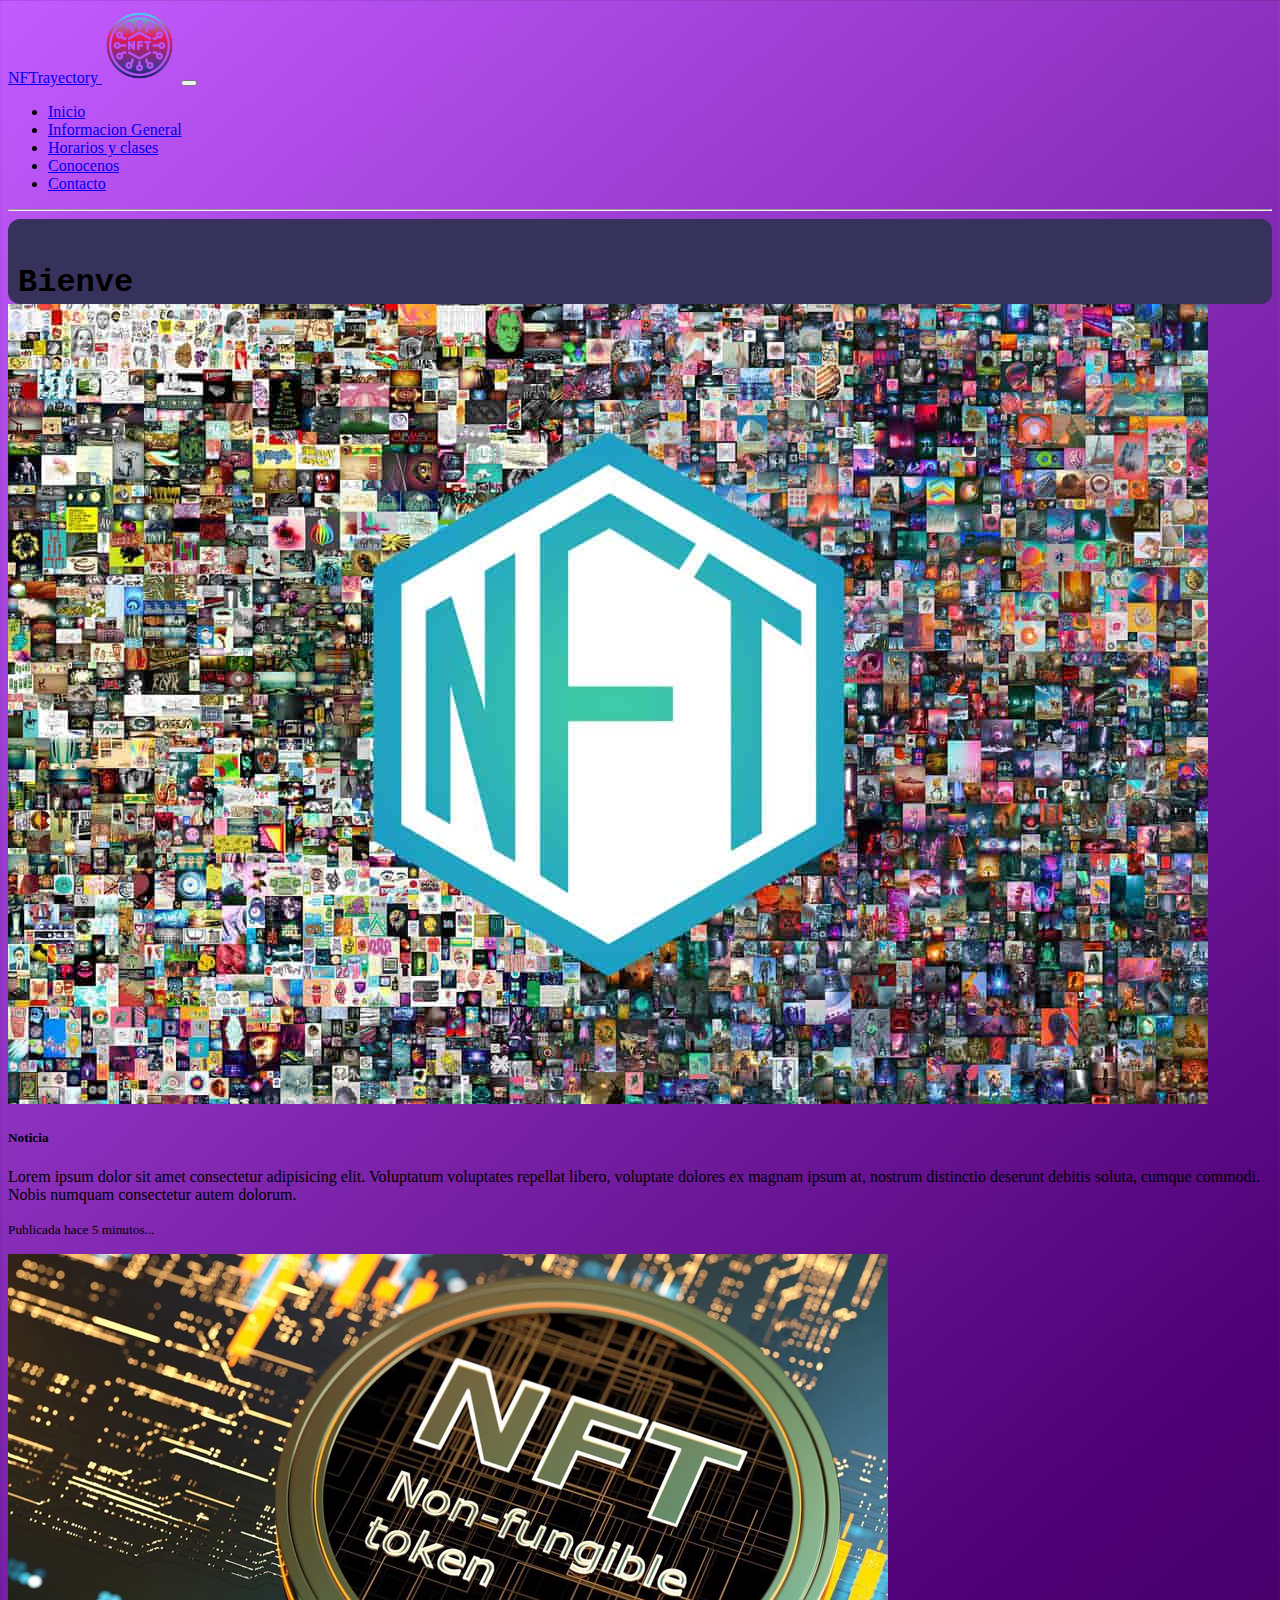
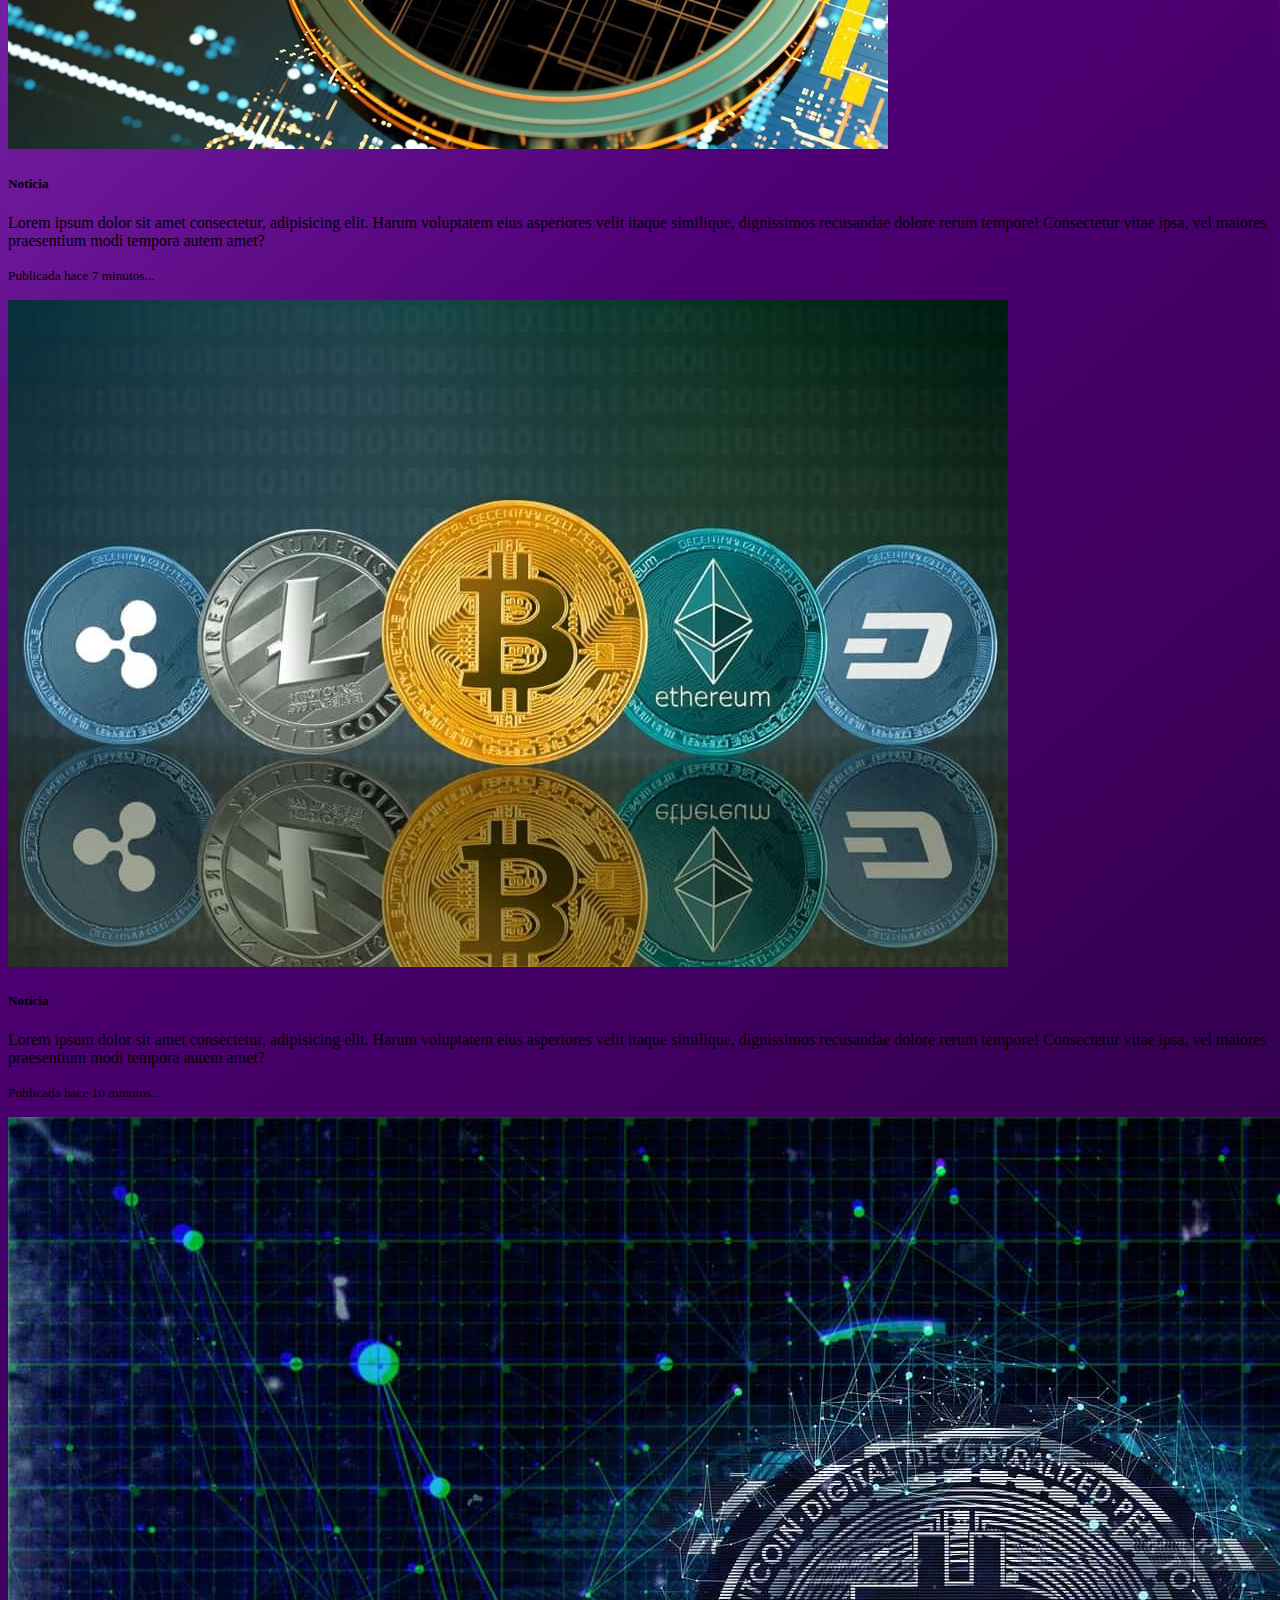
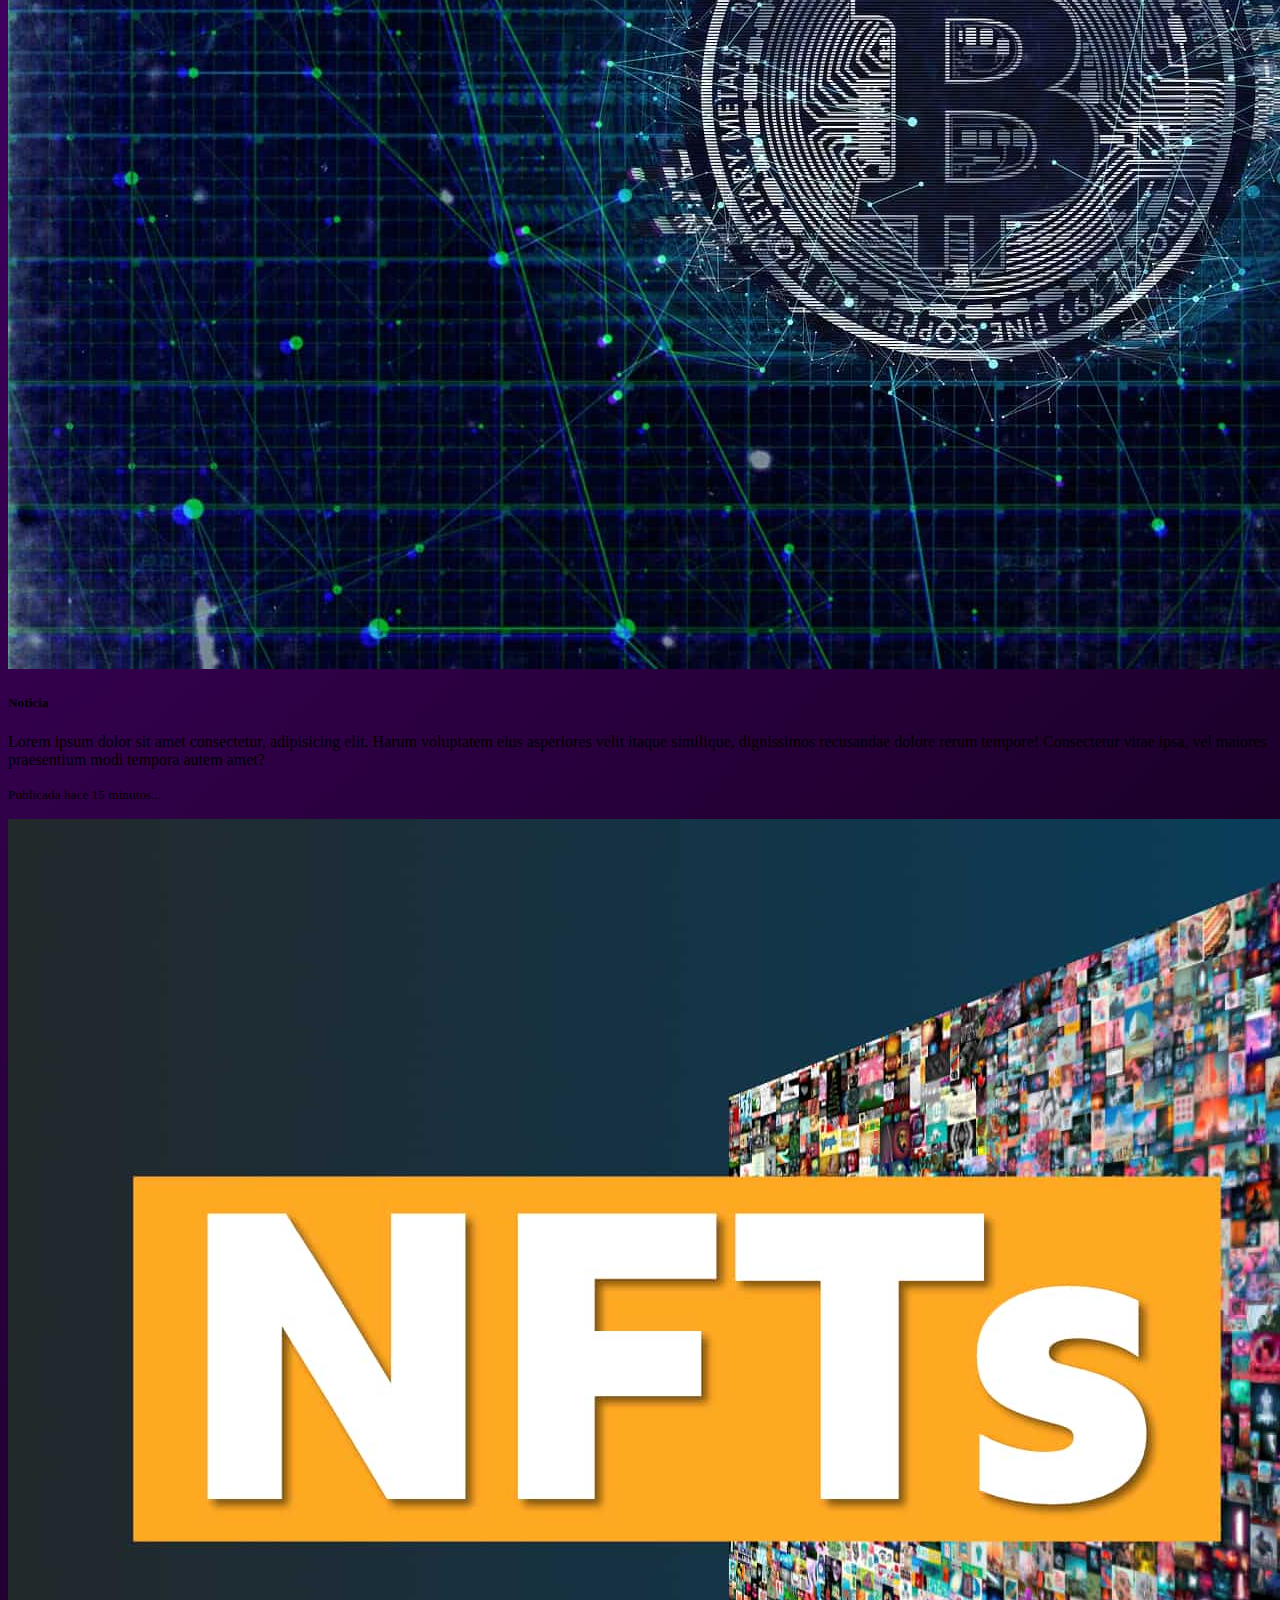
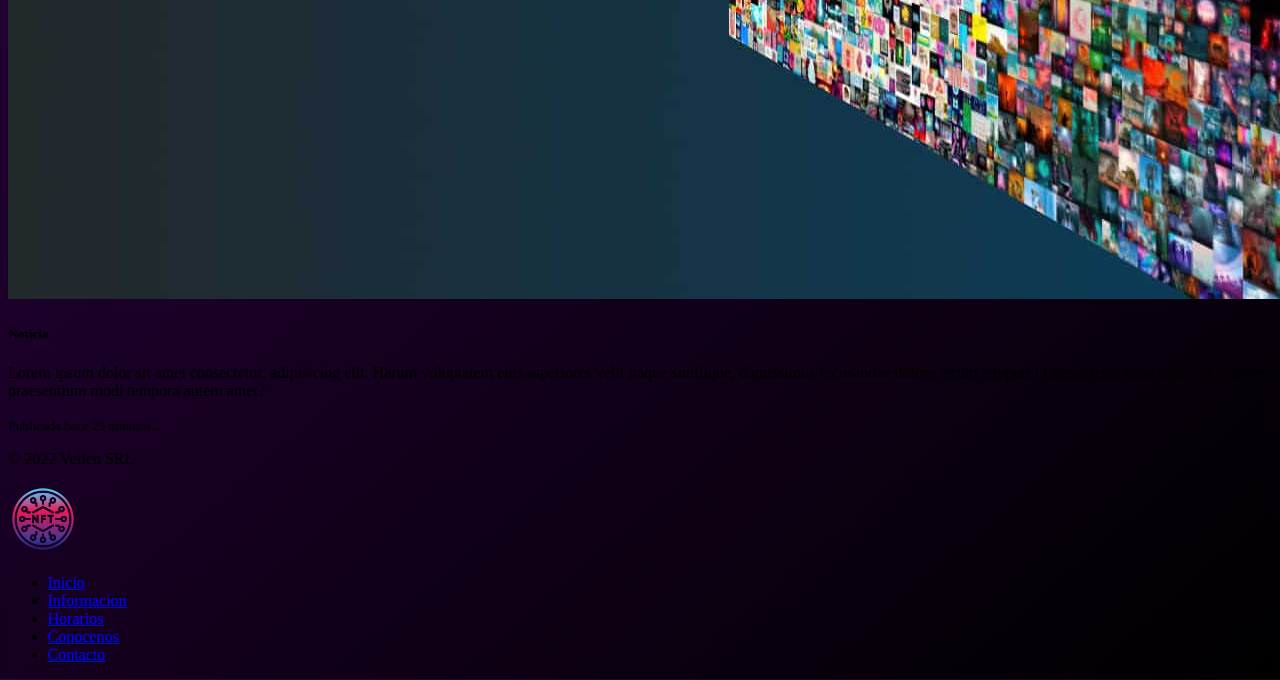
<file: index.html>
<!DOCTYPE html>
<html lang="es">

<head>
    <meta charset="UTF-8" />
    <meta http-equiv="X-UA-Compatible" content="IE=edge" />
    <meta name="viewport" content="width=device-width, initial-scale=1.0" />
    <!-- SEO -->
    <meta name="keywords" content="NFT, noticias, cursos, clases, carreras, informatica, crypto, criptomonedas" />
    <meta name="description" content="NFTrayectory es una academia de crypto-emprendedores que buscan adentrarse dentro de este mundo contemporaneo de las cryptomonedas, con cursos especializados en la materia y con gente enseñando muy capacitada en el ambiente.">
    <title>Inicio - NFTrayectory</title>
    <link href="https://cdn.jsdelivr.net/npm/bootstrap@5.1.3/dist/css/bootstrap.min.css" rel="stylesheet" integrity="sha384-1BmE4kWBq78iYhFldvKuhfTAU6auU8tT94WrHftjDbrCEXSU1oBoqyl2QvZ6jIW3" crossorigin="anonymous">
    <link rel="stylesheet" href="./css/main.css">
    <link rel="icon" href="./assets/nft.png">
</head>

<body class="p-3 mb-2 bg-dark bgcMain h-auto">
    <!-- INICIO NAV -->
    <nav class="navbar navbar-expand-lg navbar-dark bg-dark d-flex sticky-top">
        <div class="container-fluid">
            <a class="navbar-brand px-2" href="./index.html"
            >NFTrayectory
                <img
                src="./assets/nft.png"
                alt="NFTrayectory icon"
                width="75"
                height="75"
                style="border: 0"
            /></a>
            <button
            class="navbar-toggler"
            type="button"
            data-bs-toggle="collapse"
            data-bs-target="#navbarNav"
            aria-controls="navbarNav"
            aria-expanded="false"
            aria-label="Toggle navigation"
            >
            <span class="navbar-toggler-icon"></span>
            </button>
            <div class="collapse navbar-collapse p-2 m-1" id="navbarNav">
                <ul class="navbar-nav">
                    <li class="nav-item">
                        <a class="nav-link active" aria-current="page" href="index.html">Inicio</a>
                    </li>
                    <li class="nav-item">
                        <a class="nav-link" href="./views/info.html">Informacion General</a>
                    </li>
                    <li class="nav-item">
                        <a class="nav-link" href="./views/horarios.html">Horarios y clases</a>
                    </li>
                    <li class="nav-item">
                        <a class="nav-link" href="./views/conocenos.html">Conocenos</a>
                    </li>
                    <li class="nav-item">
                        <a class="nav-link" href="./views/contacto.html">Contacto</a>
                    </li>
                </ul>
            </div>
        </div>
    </nav>
    <hr class="bg-white ">
    <!-- FIN NAV -->
    <!-- INICIO CARDS -->
    <main class="m-4 d-grid gap-2 text-white ">
        <section>
            <div class=" card typewriter monospace no-caret border-2 border border-white"><h1>Bienvenido! Entraste en NFTrayectory, la academia N°1 de Argentina especializada en instruir y dar a conocer los metaversos de los NFTs y las criptomonedas.</h1></div>
        </section>
            <div class="card mb-3 mt-3 bg-secondary border border-dark border-2 rounded-2 slide-bck-center1 ">
            <div class="row g-0 d-flex m-3 ">
                <div class="col-md-4 flex-shrink-0 ">
                    <img src="./assets/noti1.jpg " class="img-fluid rounded align-items-center " alt="... ">
                </div>
                <div class="col-md-8 ">
                    <div class="card-body ">
                        <h5 class="card-title h2 ">Noticia</h5>
                        <p class="card-text ">Lorem ipsum dolor sit amet consectetur adipisicing elit. Voluptatum voluptates repellat libero, voluptate dolores ex magnam ipsum at, nostrum distinctio deserunt debitis soluta, cumque commodi. Nobis numquam consectetur autem dolorum.</p>
                        <p class="card-text "><small class="text-white-50 ">Publicada hace 5 minutos...</small></p>
                    </div>
                </div>
            </div>
        </div>
        <div class="card mb-3 mt-3 bg-secondary border border-dark border-2 rounded-2 slide-bck-center2 ">
            <div class="row g-0 d-flex m-3 ">
                <div class="col-md-4 flex-shrink-0 ">
                    <img src="./assets/noti2.jpg" class="img-fluid rounded-start " alt="... ">
                </div>
                <div class="col-md-8 ">
                    <div class="card-body ">
                        <h5 class="card-title h2 ">Noticia</h5>
                        <p class="card-text ">Lorem ipsum dolor sit amet consectetur, adipisicing elit. Harum voluptatem eius asperiores velit itaque similique, dignissimos recusandae dolore rerum tempore! Consectetur vitae ipsa, vel maiores praesentium modi tempora autem
                            amet?
                        </p>
                        <p class="card-text "><small class="text-white-50 ">Publicada hace 7 minutos...</small></p>
                    </div>
                </div>
            </div>
        </div>
        <div class="card mb-3 mt-3 text-white bg-secondary border border-dark border-2 rounded-2 slide-bck-center3 ">
            <div class="row g-0 d-flex m-3 ">
                <div class="col-md-4 flex-shrink-0 ">
                    <img src="./assets/noti3.jpg " class="img-fluid rounded-start " alt="... ">
                </div>
                <div class="col-md-8 ">
                    <div class="card-body ">
                        <h5 class="card-title h2 ">Noticia</h5>
                        <p class="card-text ">Lorem ipsum dolor sit amet consectetur, adipisicing elit. Harum voluptatem eius asperiores velit itaque similique, dignissimos recusandae dolore rerum tempore! Consectetur vitae ipsa, vel maiores praesentium modi tempora autem
                            amet?
                        </p>
                        <p class="card-text "><small class="text-white-50 ">Publicada hace 10 minutos...</small></p>
                    </div>
                </div>
            </div>
        </div>
        <div class="card mb-3 mt-3 text-white bg-secondary border border-dark border-2 rounded-2 slide-bck-center4 ">
            <div class="row g-0 d-flex m-3 ">
                <div class="col-md-4 flex-shrink-0 ">
                    <img src="./assets/noti4.jpg " class="img-fluid rounded-start " alt="... ">
                </div>
                <div class="col-md-8 ">
                    <div class="card-body ">
                        <h5 class="card-title h2 ">Noticia</h5>
                        <p class="card-text ">Lorem ipsum dolor sit amet consectetur, adipisicing elit. Harum voluptatem eius asperiores velit itaque similique, dignissimos recusandae dolore rerum tempore! Consectetur vitae ipsa, vel maiores praesentium modi tempora autem
                            amet?
                        </p>
                        <p class="card-text "><small class="text-white-50 ">Publicada hace 15 minutos...</small></p>
                    </div>
                </div>
            </div>
        </div>
        <div class="card mb-3 mt-3 text-white bg-secondary border border-dark border-2 rounded-2 slide-bck-center5 ">
            <div class="row g-0 d-flex m-3 ">
                <div class="col-md-4 flex-shrink-0 ">
                    <img src="./assets/noti5.jpg" class="img-fluid rounded " alt="... ">
                </div>
                <div class="col-md-8 ">
                    <div class="card-body ">
                        <h5 class="card-title h2 ">Noticia</h5>
                        <p class="card-text ">Lorem ipsum dolor sit amet consectetur, adipisicing elit. Harum voluptatem eius asperiores velit itaque similique, dignissimos recusandae dolore rerum tempore! Consectetur vitae ipsa, vel maiores praesentium modi tempora autem
                            amet?
                        </p>
                        <p class="card-text "><small class="text-white-50 ">Publicada hace 25 minutos...</small></p>
                    </div>
                </div>
            </div>
        </div>
    </main>
    <!-- FIN CARDS -->
<footer>
        <div class="container ">
            <footer class="d-flex flex-wrap justify-content-between align-items-center py-3 my-4 border-top ">
                <p class="col-md-4 mb-0 text-muted ">&copy; 2022 Veilen SRL</p>

                <a href="/ " class="col-md-4 d-flex align-items-center justify-content-center mb-3 mb-md-0 me-md-auto link-dark text-decoration-none ">
                    <img src="./assets/nft.png " alt="NFTrayectory icon " width="70 " height="70 " style="border:0 ">
                </a>

                <ul class="nav col-md-4 justify-content-end ">
                    <li class="nav-item "><a href="index.html " class="nav-link px-2 text-white ">Inicio</a></li>
                    <li class="nav-item "><a href="./views/info.html " class="nav-link px-2 text-muted ">Informacion</a></li>
                    <li class="nav-item "><a href="./views/horarios.html " class="nav-link px-2 text-muted ">Horarios</a></li>
                    <li class="nav-item "><a href="./views/conocenos.html " class="nav-link px-2 text-muted ">Conocenos</a></li>
                    <li class="nav-item "><a href="./views/contacto.html " class="nav-link px-2 text-muted ">Contacto</a></li>
                </ul>
            </footer>
        </div>
    </footer>
    <script src="https://cdn.jsdelivr.net/npm/@popperjs/core@2.10.2/dist/umd/popper.min.js" integrity="sha384-7+zCNj/IqJ95wo16oMtfsKbZ9ccEh31eOz1HGyDuCQ6wgnyJNSYdrPa03rtR1zdB" crossorigin="anonymous"></script>
    <script src="https://cdn.jsdelivr.net/npm/bootstrap@5.1.3/dist/js/bootstrap.min.js" integrity="sha384-QJHtvGhmr9XOIpI6YVutG+2QOK9T+ZnN4kzFN1RtK3zEFEIsxhlmWl5/YESvpZ13" crossorigin="anonymous"></script>
</body>

</html>
</file>
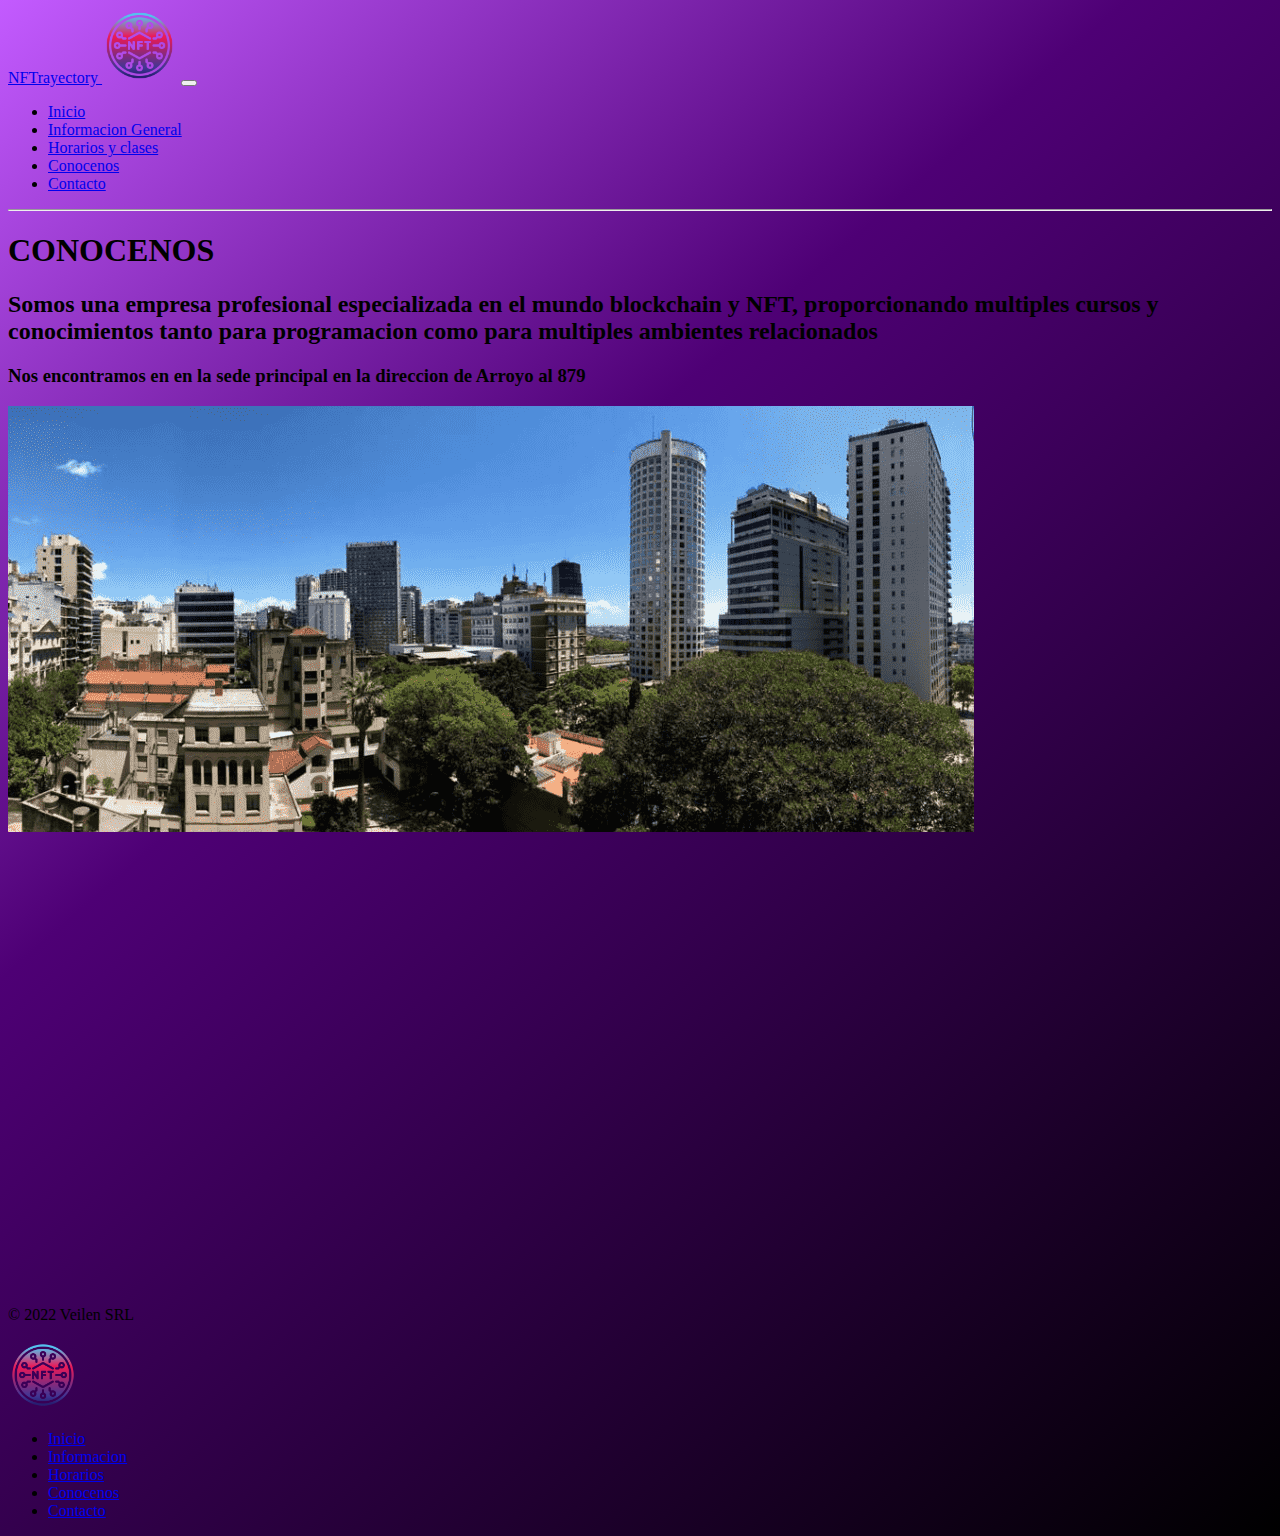
<file: views/conocenos.html>
<!DOCTYPE html>
<html lang="en">

<head>
    <meta charset="UTF-8">
    <meta http-equiv="X-UA-Compatible" content="IE=edge">
    <meta name="viewport" content="width=device-width, initial-scale=1.0">
    <!-- SEO -->
    <meta name="keywords" content="NFT, noticias, cursos, clases, carreras, informatica, crypto, cryptomonedas" />
    <title>Conocenos - NFTrayectory</title>
    <link href="https://cdn.jsdelivr.net/npm/bootstrap@5.1.3/dist/css/bootstrap.min.css" rel="stylesheet" integrity="sha384-1BmE4kWBq78iYhFldvKuhfTAU6auU8tT94WrHftjDbrCEXSU1oBoqyl2QvZ6jIW3" crossorigin="anonymous">
    <link rel="stylesheet" href="../css/main.css">
    <link rel="icon" href="../assets/nft.png">
</head>

<body class="p-3 mb-2 bg-dark bgcMain text-white">
    <!-- INICIO NAV -->
    <nav class="navbar navbar-expand-lg navbar-dark bg-dark d-flex sticky-top">
        <div class="container-fluid">
            <a class="navbar-brand px-2" href="../index.html"
            >NFTrayectory
                <img
                src="../assets/nft.png"
                alt="NFTrayectory icon"
                width="75"
                height="75"
                style="border: 0"
            /></a>
            <button
            class="navbar-toggler"
            type="button"
            data-bs-toggle="collapse"
            data-bs-target="#navbarNav"
            aria-controls="navbarNav"
            aria-expanded="false"
            aria-label="Toggle navigation"
            >
            <span class="navbar-toggler-icon"></span>
            </button>
            <div class="collapse navbar-collapse p-2 m-1" id="navbarNav">
                <ul class="navbar-nav">
                    <li class="nav-item">
                        <a class="nav-link " aria-current="page" href="../index.html">Inicio</a>
                    </li>
                    <li class="nav-item">
                        <a class="nav-link" href="./info.html">Informacion General</a>
                    </li>
                    <li class="nav-item">
                        <a class="nav-link" href="./horarios.html">Horarios y clases</a>
                    </li>
                    <li class="nav-item">
                        <a class="nav-link active" href="./conocenos.html">Conocenos</a>
                    </li>
                    <li class="nav-item">
                        <a class="nav-link" href="./contacto.html">Contacto</a>
                    </li>
                </ul>
            </div>
        </div>
    </nav>
    <hr class="bg-white ">
    <!-- FIN NAV -->
    <!-- INICIO MAIN -->
    <main class="m-3">
        <h1 class="h1 d-flex justify-content-center m-4">CONOCENOS</h1>
        <h2 class="d-flex h3">Somos una empresa profesional especializada en el mundo blockchain y NFT, proporcionando multiples cursos y conocimientos tanto para programacion como para multiples ambientes relacionados</h2>
        <h3 class="h4 text-white-50">Nos encontramos en en la sede principal en la direccion de Arroyo al 879

        </h3>
        <section class="">
            <div class=" gap-4 align-items-center d-block embed-responsive embed-responsive-16by9">
                <img src="../assets/localidad.png" alt="" class="align-baseline img-fluid">
                <iframe class="embed-responsive-item" src="https://www.google.com/maps/embed?pb=!1m18!1m12!1m3!1d105104.45481405723!2d-58.44759647953125!3d-34.591156537976026!2m3!1f0!2f0!3f0!3m2!1i1024!2i768!4f13.1!3m3!1m2!1s0x95bccb58c3a86961%3A0x5fcfe0802b3ec854!2sArte%20Argentino%20NFT!5e0!3m2!1ses-419!2sar!4v1640804127988!5m2!1ses-419!2sar"
                width="600" height="450" style="border:0;" allowfullscreen="" loading="lazy"></iframe>
            </div>
        </section>
    </main>
    <!-- FIN MAIN -->
    <footer>
        <div class="container ">
            <footer class="d-flex flex-wrap justify-content-between align-items-center py-3 my-4 border-top ">
                <p class="col-md-4 mb-0 text-muted ">&copy; 2022 Veilen SRL</p>

                <a href="../index.html" class="col-md-4 d-flex align-items-center justify-content-center mb-3 mb-md-0 me-md-auto link-dark text-decoration-none ">
                    <img src="../assets/nft.png " alt="NFTrayectory icon " width="70 " height="70 " style="border:0 ">
                </a>

                <ul class="nav col-md-4 justify-content-end ">
                    <li class="nav-item "><a href="../index.html" class="nav-link px-2 text-muted ">Inicio</a></li>
                    <li class="nav-item "><a href="info.html" class="nav-link px-2 text-muted ">Informacion</a></li>
                    <li class="nav-item "><a href="horarios.html " class="nav-link px-2 text-muted ">Horarios</a></li>
                    <li class="nav-item "><a href="conocenos.html " class="nav-link px-2 text-white ">Conocenos</a></li>
                    <li class="nav-item "><a href="contacto.html " class="nav-link px-2 text-muted ">Contacto</a></li>
                </ul>
            </footer>
        </div>
        <script src="https://cdn.jsdelivr.net/npm/@popperjs/core@2.10.2/dist/umd/popper.min.js" integrity="sha384-7+zCNj/IqJ95wo16oMtfsKbZ9ccEh31eOz1HGyDuCQ6wgnyJNSYdrPa03rtR1zdB" crossorigin="anonymous"></script>
        <script src="https://cdn.jsdelivr.net/npm/bootstrap@5.1.3/dist/js/bootstrap.min.js" integrity="sha384-QJHtvGhmr9XOIpI6YVutG+2QOK9T+ZnN4kzFN1RtK3zEFEIsxhlmWl5/YESvpZ13" crossorigin="anonymous"></script>
</body>
</html>
</file>
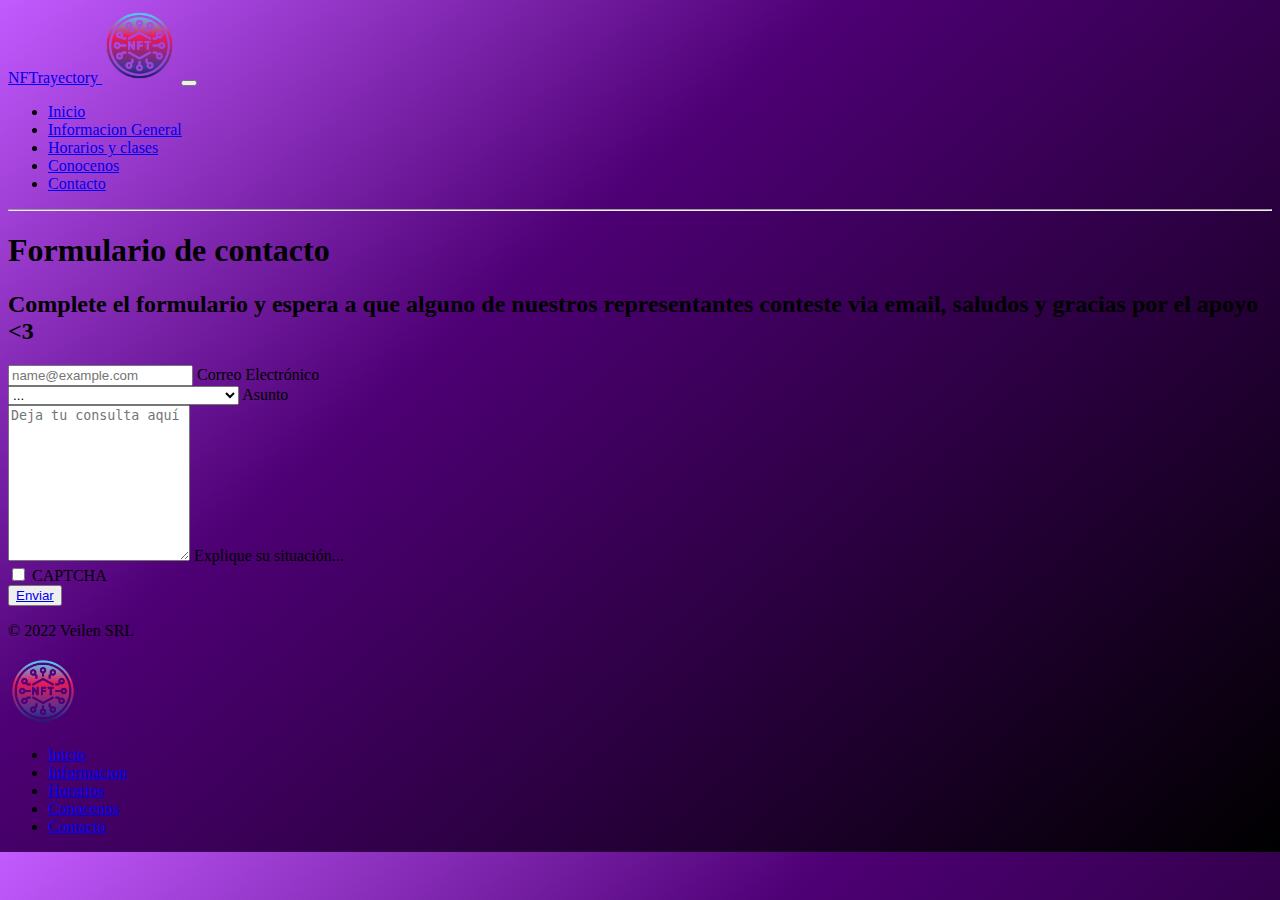
<file: views/contacto.html>
<!DOCTYPE html>
<html lang="en">

<head>
    <meta charset="UTF-8">
    <meta http-equiv="X-UA-Compatible" content="IE=edge">
    <meta name="viewport" content="width=device-width, initial-scale=1.0">
    <!-- SEO -->
    <meta name="keywords" content="NFT, noticias, cursos, clases, carreras, informatica, crypto, cryptomonedas" />
    <title>Contacto - NFTrayectory</title>
    <link href="https://cdn.jsdelivr.net/npm/bootstrap@5.1.3/dist/css/bootstrap.min.css" rel="stylesheet" integrity="sha384-1BmE4kWBq78iYhFldvKuhfTAU6auU8tT94WrHftjDbrCEXSU1oBoqyl2QvZ6jIW3" crossorigin="anonymous">
    <link rel="stylesheet" href="../css/main.css">
    <link rel="icon" href="../assets/nft.png">
</head>

<body class="p-3 mb-2 bg-dark bgcMain text-white">
    <!-- INICIO NAV -->
    <nav class="navbar navbar-expand-lg navbar-dark bg-dark d-flex sticky-top">
        <div class="container-fluid">
            <a class="navbar-brand px-2" href="../index.html"
            >NFTrayectory
                <img
                src="../assets/nft.png"
                alt="NFTrayectory icon"
                width="75"
                height="75"
                style="border: 0"
            /></a>
            <button
            class="navbar-toggler"
            type="button"
            data-bs-toggle="collapse"
            data-bs-target="#navbarNav"
            aria-controls="navbarNav"
            aria-expanded="false"
            aria-label="Toggle navigation"
            >
            <span class="navbar-toggler-icon"></span>
            </button>
            <div class="collapse navbar-collapse p-2 m-1" id="navbarNav">
                <ul class="navbar-nav">
                    <li class="nav-item">
                        <a class="nav-link " aria-current="page" href="../index.html">Inicio</a>
                    </li>
                    <li class="nav-item">
                        <a class="nav-link" href="./info.html">Informacion General</a>
                    </li>
                    <li class="nav-item">
                        <a class="nav-link" href="./horarios.html">Horarios y clases</a>
                    </li>
                    <li class="nav-item">
                        <a class="nav-link" href="./conocenos.html">Conocenos</a>
                    </li>
                    <li class="nav-item">
                        <a class="nav-link active" href="./contacto.html">Contacto</a>
                    </li>
                </ul>
            </div>
        </div>
    </nav>
    <hr class="bg-white ">
    <!-- FIN NAV -->
    <!-- EMPIEZA FORMULARIO -->
    <main class="text-black">
        <h1 class=" m-3 d-flex justify-content-center">Formulario de contacto</h1>
        <h2 class="h5 text-white-50">Complete el formulario y espera a que alguno de nuestros representantes conteste via email, saludos y gracias por el apoyo
            <3 </h2>
                <div class="row g-2 m-4 p-1 ">
                    <div class="col-md ">
                        <div class="form-floating ">
                            <input type="email " class="form-control " id="floatingInputGrid " placeholder="name@example.com ">
                            <label for="floatingInputGrid ">Correo Electrónico</label>
                        </div>
                    </div>
                    <div class="col-md ">
                        <div class="form-floating ">
                            <select class="form-select " id="floatingSelectGrid " aria-label="Floating label select example ">
                    <option selected>...</option>
                    <option value="A ">Dudas o problemas administrativos</option>
                    <option value="B ">Cambios de horarios</option>
                    <option value="C ">Quejas sobre contenidos/docentes</option>
                    <option value="D ">Consulta por becas</option>
                    <option value="E ">Sponsors</option>
                    <option value="F ">Otros...</option>
                </select>
                            <label for="floatingSelectGrid ">Asunto</label>
                        </div>
                    </div>
                    <div class="form-floating">
                        <textarea class="form-control" placeholder="Deja tu consulta aquí" id="floatingTextarea2" style="height: 150px"></textarea>
                        <label for="floatingTextarea2">Explique su situación...</label>
                    </div>
                    <div class="m-3">
                        <div class="form-check mb-3">
                            <input class="form-check-input" type="checkbox" id="inlineFormCheck">
                            <label class="form-check-label text-white" for="inlineFormCheck">
                        CAPTCHA
                        </label>
                        </div>
                        <div class="">
                            <button type="submit" class="btn btn-primary"><a class=" btn-primary" href="contacto.html">Enviar</a></button>
                        </div>
                    </div>
                </div>
    </main>
    <!-- TERMINA FORMULARIO -->
    <footer>
        <div class="container ">
            <footer class="d-flex flex-wrap justify-content-between align-items-center py-3 my-4 border-top ">
                <p class="col-md-4 mb-0 text-muted ">&copy; 2022 Veilen SRL</p>

                <a href="../index.html " class="col-md-4 d-flex align-items-center justify-content-center mb-3 mb-md-0 me-md-auto link-dark text-decoration-none ">
                    <img src="../assets/nft.png " alt="NFTrayectory icon " width="70 " height="70 " style="border:0 ">
                </a>

                <ul class="nav col-md-4 justify-content-end gap-1 ">
                    <li class="nav-item "><a href="../index.html " class="nav-link px-2 text-muted ">Inicio</a></li>
                    <li class="nav-item "><a href="info.html " class="nav-link px-2 text-muted ">Informacion</a></li>
                    <li class="nav-item "><a href="horarios.html " class="nav-link px-2 text-muted ">Horarios</a></li>
                    <li class="nav-item "><a href="conocenos.html " class="nav-link px-2 text-muted ">Conocenos</a></li>
                    <li class="nav-item "><a href="contacto.html " class="nav-link px-2 text-white ">Contacto</a></li>
                </ul>
            </footer>
        </div>
        <script src="https://cdn.jsdelivr.net/npm/@popperjs/core@2.10.2/dist/umd/popper.min.js" integrity="sha384-7+zCNj/IqJ95wo16oMtfsKbZ9ccEh31eOz1HGyDuCQ6wgnyJNSYdrPa03rtR1zdB" crossorigin="anonymous"></script>
        <script src="https://cdn.jsdelivr.net/npm/bootstrap@5.1.3/dist/js/bootstrap.min.js" integrity="sha384-QJHtvGhmr9XOIpI6YVutG+2QOK9T+ZnN4kzFN1RtK3zEFEIsxhlmWl5/YESvpZ13" crossorigin="anonymous"></script>
</body>
</html>
</file>
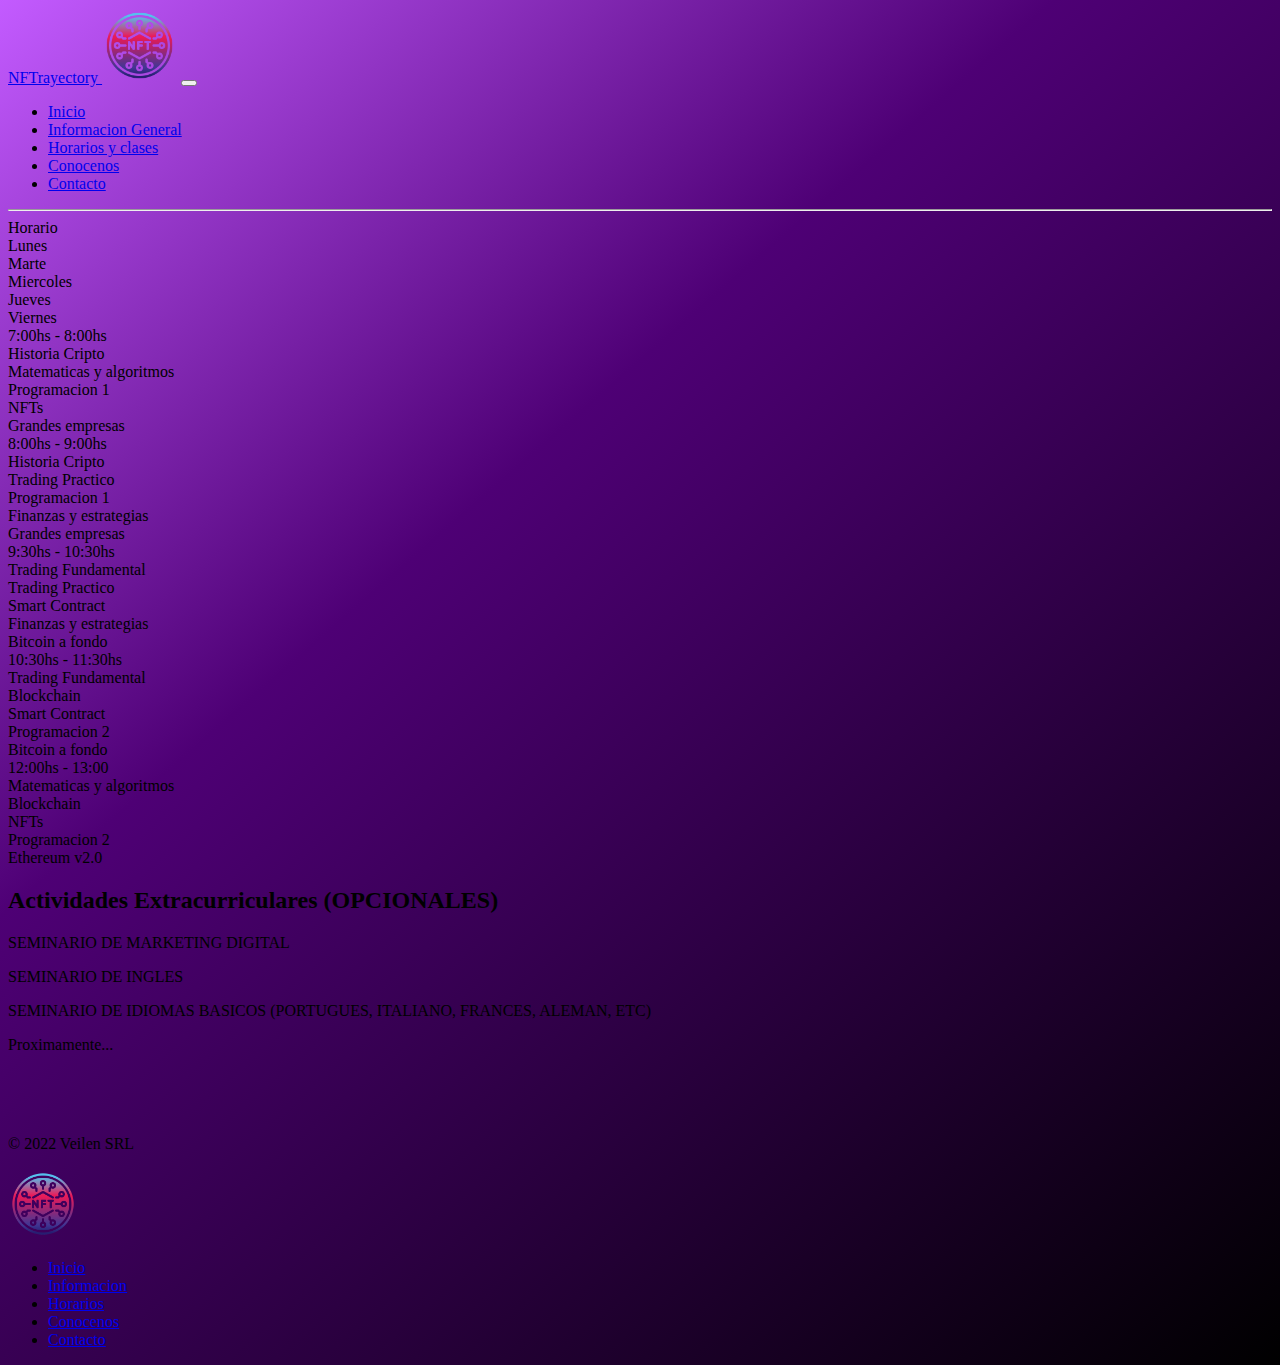
<file: views/horarios.html>
<!DOCTYPE html>
<html lang="en">

<head>
    <meta charset="UTF-8">
    <meta http-equiv="X-UA-Compatible" content="IE=edge">
    <meta name="viewport" content="width=device-width, initial-scale=1.0">
    <!-- SEO -->
    <meta name="keywords" content="NFT, noticias, cursos, clases, carreras, informatica, crypto, cryptomonedas" />
    <title>Horarios - NFTrayectory</title>
    <link href="https://cdn.jsdelivr.net/npm/bootstrap@5.1.3/dist/css/bootstrap.min.css" rel="stylesheet" integrity="sha384-1BmE4kWBq78iYhFldvKuhfTAU6auU8tT94WrHftjDbrCEXSU1oBoqyl2QvZ6jIW3" crossorigin="anonymous">
    <link rel="stylesheet" href="../css/main.css">
    <link rel="icon" href="../assets/nft.png">
</head>

<body class="p-3 mb-2 bg-dark bgcMain text-white">
    <!-- INICIO NAV -->
    <nav class="navbar navbar-expand-lg navbar-dark bg-dark d-flex sticky-top">
        <div class="container-fluid">
            <a class="navbar-brand px-2" href="../index.html"
            >NFTrayectory
                <img
                src="../assets/nft.png"
                alt="NFTrayectory icon"
                width="75"
                height="75"
                style="border: 0"
            /></a>
            <button
            class="navbar-toggler"
            type="button"
            data-bs-toggle="collapse"
            data-bs-target="#navbarNav"
            aria-controls="navbarNav"
            aria-expanded="false"
            aria-label="Toggle navigation"
            >
            <span class="navbar-toggler-icon"></span>
            </button>
            <div class="collapse navbar-collapse p-2 m-1" id="navbarNav">
                <ul class="navbar-nav">
                    <li class="nav-item">
                        <a class="nav-link " aria-current="page" href="../index.html">Inicio</a>
                    </li>
                    <li class="nav-item">
                        <a class="nav-link" href="./info.html">Informacion General</a>
                    </li>
                    <li class="nav-item">
                        <a class="nav-link active" href="./horarios.html">Horarios y clases</a>
                    </li>
                    <li class="nav-item">
                        <a class="nav-link" href="./conocenos.html">Conocenos</a>
                    </li>
                    <li class="nav-item">
                        <a class="nav-link" href="./contacto.html">Contacto</a>
                    </li>
                </ul>
            </div>
        </div>
    </nav>
    <hr class="bg-white ">
    <!-- FIN NAV -->
    <main class="">
<div class="container-fluid border border-3 border-light gridhorarios">
    <div class="row border border-white p-2 fw-bold">
        <div class="col">
        Horario
        </div>
        <div class="col">
        Lunes
        </div>
        <div class="col">
        Marte
        </div>
        <div class="col">
        Miercoles
        </div>
        <div class="col">
        Jueves
        </div>
        <div class="col">
        Viernes
        </div>
    </div>
    <div class="row border border-white p-2">
        <div class="col fw-bolder">
        7:00hs - 8:00hs
        </div>
        <div class="col">
        Historia Cripto
        </div>
        <div class="col">
        Matematicas y algoritmos
        </div>
        <div class="col">
        Programacion 1
        </div>
        <div class="col">
        NFTs
        </div>
        <div class="col">
        Grandes empresas
        </div>
    </div>
    <div class="row border border-white p-2">
        <div class="col fw-bold">
        8:00hs - 9:00hs
        </div>
        <div class="col">
            Historia Cripto
        </div>
        <div class="col">
        Trading Practico
        </div>
        <div class="col">
        Programacion 1
        </div>
        <div class="col">
        Finanzas y estrategias
        </div>
        <div class="col">
        Grandes empresas
        </div>
    </div>
    <div class="row border border-white p-2">
        <div class="col fw-bold">
        9:30hs - 10:30hs
        </div>
        <div class="col">
        Trading Fundamental
        </div>
        <div class="col">
        Trading Practico
        </div>
        <div class="col">
        Smart Contract
        </div>
        <div class="col">
        Finanzas y estrategias
        </div>
        <div class="col">
        Bitcoin a fondo
        </div>
    </div>
    <div class="row border border-white p-2">
        <div class="col fw-bold">
        10:30hs - 11:30hs
        </div>
        <div class="col">
        Trading Fundamental
        </div>
        <div class="col">
        Blockchain
        </div>
        <div class="col">
        Smart Contract
        </div>
        <div class="col">
        Programacion 2
        </div>
        <div class="col">
        Bitcoin a fondo
        </div>
    </div>
    <div class="row border border-white p-2">
        <div class="col fw-bold">
        12:00hs - 13:00
        </div>
        <div class="col">
        Matematicas y algoritmos
        </div>
        <div class="col">
        Blockchain
        </div>
        <div class="col">
        NFTs
        </div>
        <div class="col">
        Programacion 2
        </div>
        <div class="col">
        Ethereum v2.0
        </div>
    </div>
    <section class=" p-4">
        <h2 class="h1 ">Actividades Extracurriculares (OPCIONALES)</h2>
        <p class="h4">SEMINARIO DE MARKETING DIGITAL </p>
        <p class="h4">SEMINARIO DE INGLES</p>
        <p class="h4">SEMINARIO DE IDIOMAS BASICOS (PORTUGUES, ITALIANO, FRANCES, ALEMAN, ETC)</p>
        <div><p class="h1 text-white-50">Proximamente...</p></div>
    </section>

    </div>
    
    </main>
    <div class="container my-5">
<footer>
        <div class="container ">
            <footer class="d-flex flex-wrap justify-content-between align-items-center py-3 my-4 border-top ">
                <p class="col-md-4 mb-0 text-muted ">&copy; 2022 Veilen SRL</p>

                <a href="../index.html" class="col-md-4 d-flex align-items-center justify-content-center mb-3 mb-md-0 me-md-auto link-dark text-decoration-none ">
                    <img src="../assets/nft.png " alt="NFTrayectory icon " width="70 " height="70 " style="border:0 ">
                </a>

                <ul class="nav col-md-4 justify-content-end ">
                    <li class="nav-item "><a href="../index.html" class="nav-link px-2 text-muted ">Inicio</a></li>
                    <li class="nav-item "><a href="info.html" class="nav-link px-2 text-muted ">Informacion</a></li>
                    <li class="nav-item "><a href="horarios.html " class="nav-link px-2 text-white ">Horarios</a></li>
                    <li class="nav-item "><a href="conocenos.html " class="nav-link px-2 text-muted ">Conocenos</a></li>
                    <li class="nav-item "><a href="contacto.html " class="nav-link px-2 text-muted ">Contacto</a></li>
                </ul>
            </footer>
        </div>
        <script src="https://cdn.jsdelivr.net/npm/@popperjs/core@2.10.2/dist/umd/popper.min.js" integrity="sha384-7+zCNj/IqJ95wo16oMtfsKbZ9ccEh31eOz1HGyDuCQ6wgnyJNSYdrPa03rtR1zdB" crossorigin="anonymous"></script>
        <script src="https://cdn.jsdelivr.net/npm/bootstrap@5.1.3/dist/js/bootstrap.min.js" integrity="sha384-QJHtvGhmr9XOIpI6YVutG+2QOK9T+ZnN4kzFN1RtK3zEFEIsxhlmWl5/YESvpZ13" crossorigin="anonymous"></script>
</body>

</html>
</file>
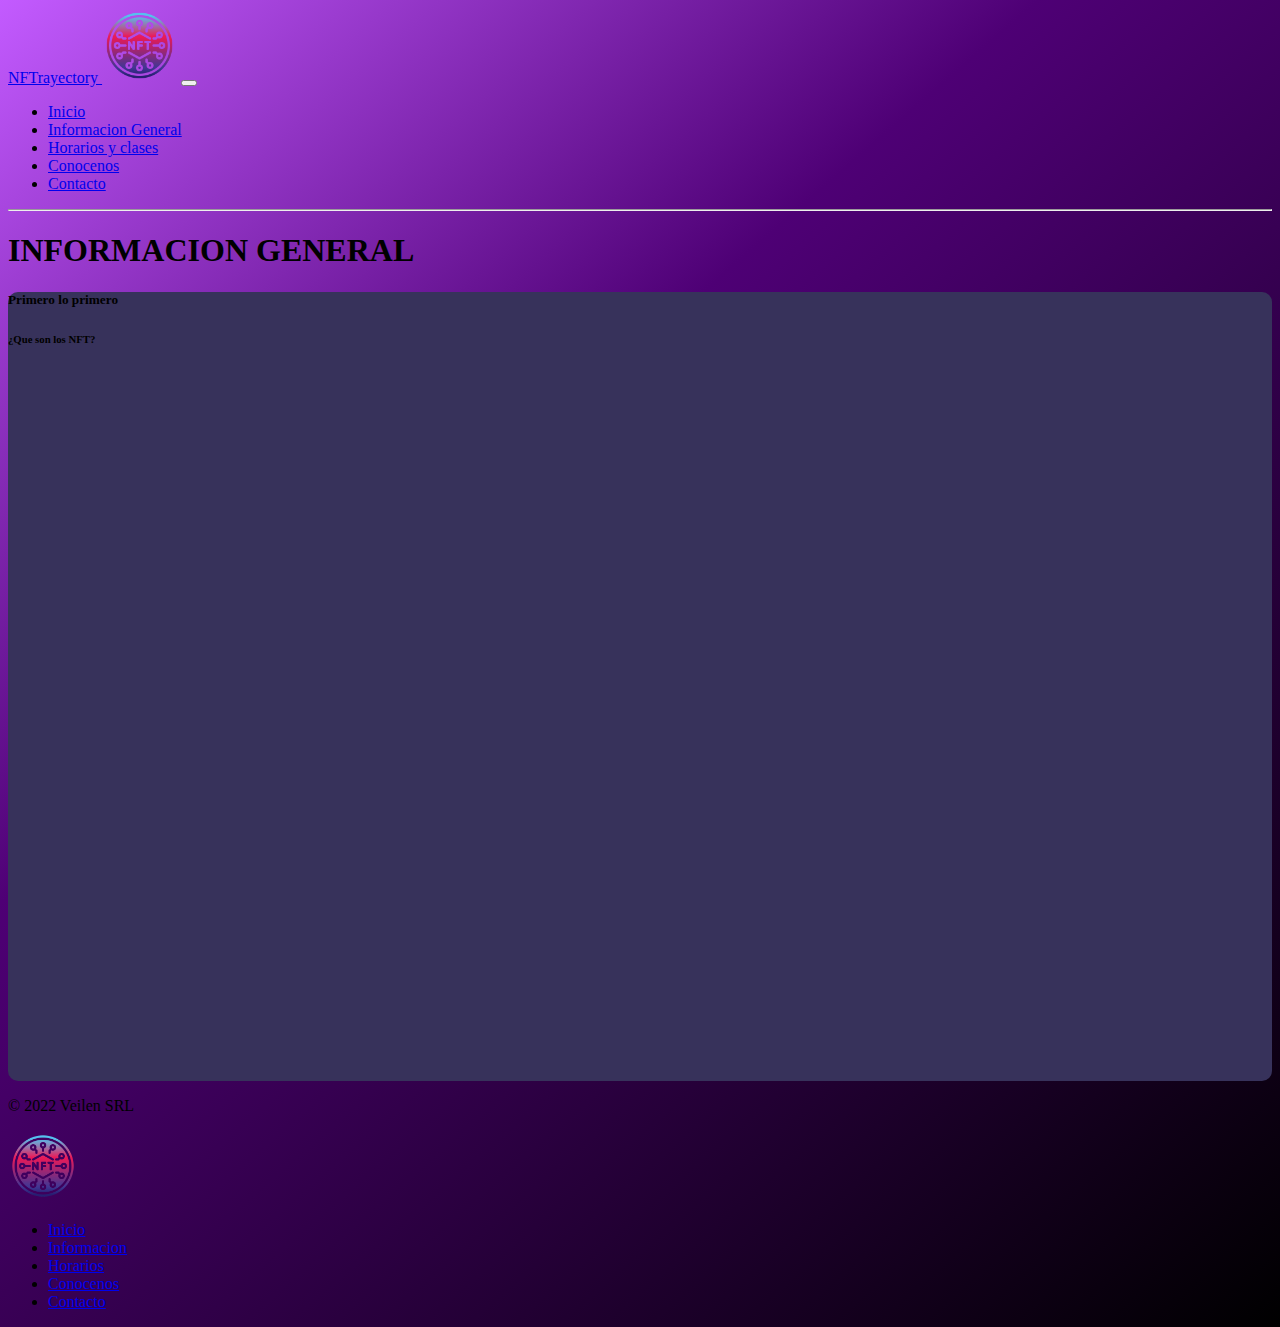
<file: views/info.html>
<!DOCTYPE html>
<html lang="en">

<head>
    <meta charset="UTF-8" />
    <meta http-equiv="X-UA-Compatible" content="IE=edge" />
    <meta name="viewport" content="width=device-width, initial-scale=1.0" />
    <!-- SEO -->
    <meta name="keywords" content="NFT, noticias, cursos, clases, carreras, informatica, crypto, cryptomonedas" />
    <title>Info - NFTrayectory</title>
    <link href="https://cdn.jsdelivr.net/npm/bootstrap@5.1.3/dist/css/bootstrap.min.css" rel="stylesheet" integrity="sha384-1BmE4kWBq78iYhFldvKuhfTAU6auU8tT94WrHftjDbrCEXSU1oBoqyl2QvZ6jIW3" crossorigin="anonymous">
    <link rel="stylesheet" href="../css/main.css">
    <link rel="icon" href="../assets/nft.png">
</head>

<body class="p-3 mb-2 bgcMain">
    <!-- INICIO NAV -->
    <nav class="navbar navbar-expand-lg navbar-dark bg-dark d-flex sticky-top">
        <div class="container-fluid">
            <a class="navbar-brand px-2" href="../index.html"
            >NFTrayectory
                <img
                src="../assets/nft.png"
                alt="NFTrayectory icon"
                width="75"
                height="75"
                style="border: 0"
            /></a>
            <button
            class="navbar-toggler"
            type="button"
            data-bs-toggle="collapse"
            data-bs-target="#navbarNav"
            aria-controls="navbarNav"
            aria-expanded="false"
            aria-label="Toggle navigation"
            >
            <span class="navbar-toggler-icon"></span>
            </button>
            <div class="collapse navbar-collapse p-2 m-1" id="navbarNav">
                <ul class="navbar-nav">
                    <li class="nav-item">
                        <a class="nav-link " aria-current="page" href="../index.html">Inicio</a>
                    </li>
                    <li class="nav-item">
                        <a class="nav-link active" href="./info.html">Informacion General</a>
                    </li>
                    <li class="nav-item">
                        <a class="nav-link" href="./horarios.html">Horarios y clases</a>
                    </li>
                    <li class="nav-item">
                        <a class="nav-link" href="./conocenos.html">Conocenos</a>
                    </li>
                    <li class="nav-item">
                        <a class="nav-link" href="./contacto.html">Contacto</a>
                    </li>
                </ul>
            </div>
        </div>
    </nav>
    <hr class="bg-white ">
    <!-- FIN NAV -->
    <!-- INICIO MAIN -->
    <header class="slide-bck-centerInfo">
        <h1 class="H1 d-flex justify-content-center text-white ">INFORMACION GENERAL</h1>
    </header>

    <main class="container">
        <div class=" m-3 videosInfo">
            <div class="card-body container-fluid ">
                <h5 class="card-title d-flex h2 justify-content-center text-white text-light">Primero lo primero</h5>
                <h6 class="card-subtitle d-flex h4 mb-2 justify-content-center text-warning">¿Que son los NFT?</h6>
                <div style="position: relative; padding-bottom: 56.25%; height: 0; overflow: hidden;">
                    <iframe style="position: absolute; top: 0; left: 0; width: 100%; height: 100%;" src="https://www.youtube.com/embed/0KrdRZVr-q4" frameborder="0" webkitallowfullscreen mozallowfullscreen allowfullscreen></iframe>
                </div>
            </div>
    </main>
    <!-- FIN MAIN -->
    <div class="container">
        <footer class=" d-flex align-items-center py-3 my-4 border-top ">
            <p class="col-md-4 mb-0 text-muted ">&copy; 2022 Veilen SRL</p>

            <a href="../index.html " class="col-md-4 d-flex align-items-center justify-content-center mb-3 mb-md-0 me-md-auto link-dark text-decoration-none ">
                <img src="../assets/nft.png " alt="NFTrayectory icon " width="70 " height="70 " style="border:0 ">
            </a>

            <ul class="nav col-md-4 justify-content-end ">
                <li class="nav-item "><a href="../index.html " class="nav-link px-2 text-muted ">Inicio</a></li>
                <li class="nav-item "><a href="info.html " class="nav-link px-2 text-white ">Informacion</a></li>
                <li class="nav-item "><a href="horarios.html " class="nav-link px-2 text-muted ">Horarios</a></li>
                <li class="nav-item "><a href="conocenos.html " class="nav-link px-2 text-muted ">Conocenos</a></li>
                <li class="nav-item "><a href="contacto.html " class="nav-link px-2 text-muted ">Contacto</a></li>
            </ul>
        </footer>
    </div>
        <script src="https://cdn.jsdelivr.net/npm/@popperjs/core@2.10.2/dist/umd/popper.min.js" integrity="sha384-7+zCNj/IqJ95wo16oMtfsKbZ9ccEh31eOz1HGyDuCQ6wgnyJNSYdrPa03rtR1zdB" crossorigin="anonymous"></script>
        <script src="https://cdn.jsdelivr.net/npm/bootstrap@5.1.3/dist/js/bootstrap.min.js" integrity="sha384-QJHtvGhmr9XOIpI6YVutG+2QOK9T+ZnN4kzFN1RtK3zEFEIsxhlmWl5/YESvpZ13" crossorigin="anonymous"></script>
</body>

</html>
</file>
<file: css/main.css>
/* Constantes */
#violetblack{
  background-color: #37325b;
}
.bgcMain {
background-color: #663dff;
background-image: linear-gradient(319deg, #000000 0%, #4e0075 63%, #c35bff 100%);
background-repeat: round;  
height: 100%;
}
@font-face {
  font-family: typingmachine;
  src: url(../assets/JMH\ Typewriter.ttf);
}
.gridhorarios{
  width: 100%;
  height: 100vh;
  background-color: transparent;
;
}

/* Efecto Typing Machine */

  .typewriter {
    --bgColor: #37325b;
    --lines: 150;
    --lineHeight: 65px;
    --timePerLine: 2.5s;
    --widthCh: 150;
    --width: calc(var(--widthCh) * ch);
    border-color: white;
    border-radius: 12px;
    border: 3px none white;
    /* do not touch the time property!!! */
    --time: calc(var(--lines) * var(--timePerLine));
    animation: grow var(--time) steps(var(--lines));
    animation-fill-mode: forwards;
    background: var(--bgColor);  
    line-height: var(--lineHeight);
    max-height: var(--lineHeight);
    overflow: hidden;
    position: relative;
    padding: 10px;
    /* word-break: break-all; */
  }
  
  .typewriter::before {
    content: "";
    animation: 
      type var(--timePerLine) linear , 
      carriageReturn var(--time) steps(var(--lines)) var(--lines),
      caret 0.5s steps(2);
    background: var(--bgColor);
    border-left: 2px solid;
    bottom: 0;
    height: 100%;
    position: absolute;
    right: 0;
    width: 90%;
  }
  
  .typewriter.no-caret::before {
    border-left-width: 0;
  }
  
  .typewriter.big-caret::before {
    border-left-width: 1ch;
  }
  
  .typewriter.monospace {
    font-family: monospace, monospace;
  }
  
  .typewriter.monospace::before {
    animation: 
      type var(--timePerLine) steps(var(--widthCh)) infinite, 
      carriageReturn var(--time) steps(var(--lines)) var(--lines),
      caret 0.5s steps(2) infinite;
  }

  @keyframes grow {
    0% { max-height: var(--lineHeight); }
    100% { max-height: calc(var(--lineHeight) * var(--lines)); }
  }
  
  @keyframes carriageReturn {
    0% { top: 0; }
    100% { top: calc(var(--lineHeight) * var(--lines)); }
  }
  
  @keyframes type {
    0% { width: 100%; }
    100% { width: 0%; }
  }
  
  @keyframes caret {
    0% { color: var(--bgColor); }
    100% { color: black; }
  }
/* ANIMACION Y TRANSICION */
.transicion {
  transition: all 1s; }

.slide-bck-center1, .slide-bck-center2, .slide-bck-center3, .slide-bck-center4, .slide-bck-center5, .slide-bck-centerInfo {
  animation: slide-bck-center 1s cubic-bezier(0.2, 0.13, 0.77, 1.09) both; }

.slide-bck-center2 {
  animation-duration: 1.5s; }

.slide-bck-center3 {
  animation-duration: 2s; }

.slide-bck-center4 {
  animation-duration: 2.5s; }

.slide-bck-center5 {
  animation-duration: 3s; }

.slide-bck-centerInfo {
  animation-duration: 0.75s; }

@keyframes slide-bck-center {
  0% {
    transform: translateX(-1000px); }
  100% {
    transform: translateX(0px); } }

.videosInfo {
  animation: videosInfo 0.75s cubic-bezier(0.2, 0.13, 0.77, 1.09) both;
background-color: #37325b;
border-radius: 10px; 
border-color: white;}

@keyframes videosInfo {
  0% {
    transform: scale(5%); }
  100% {
    transform: scale(100%); } }
</file>
